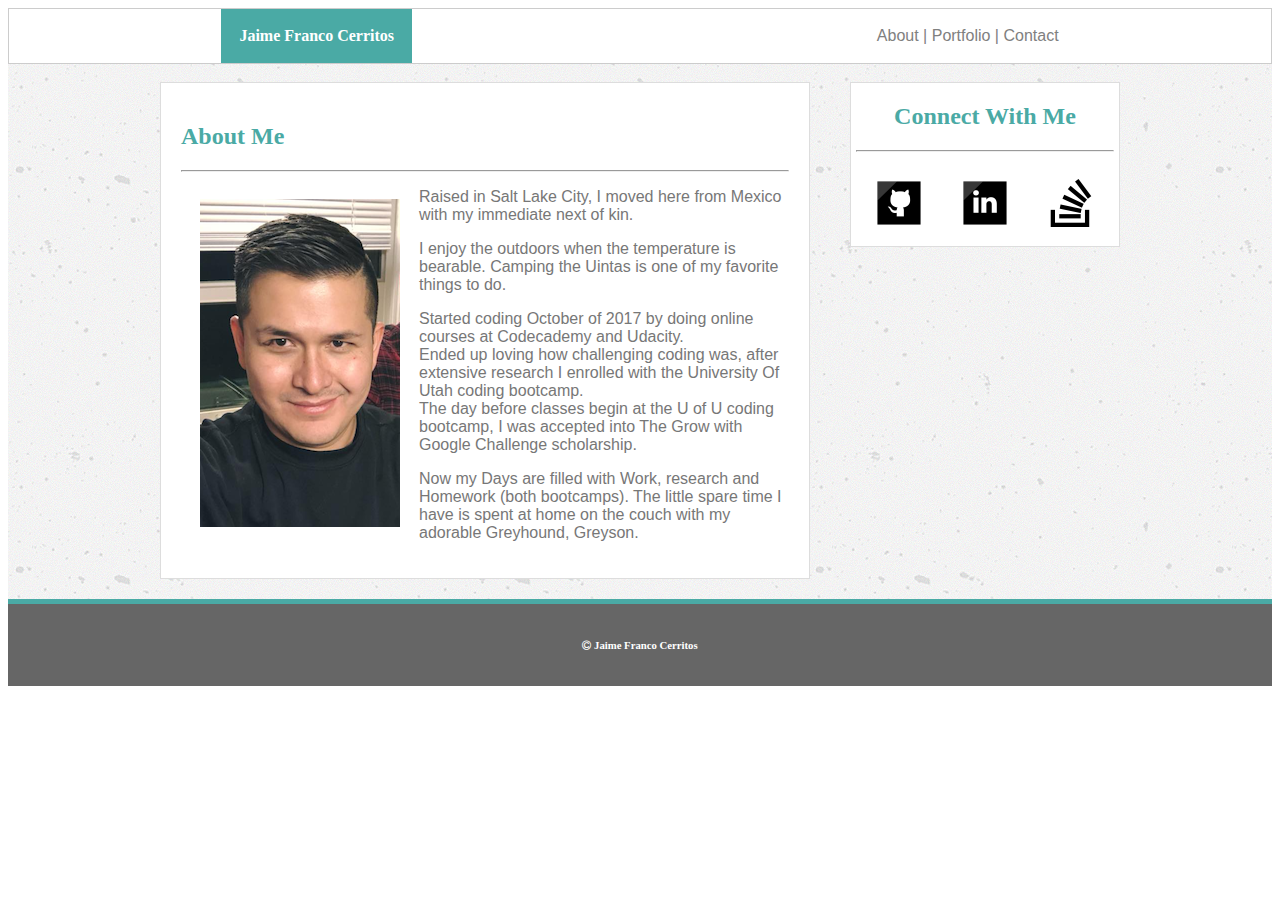
<file: index.html>
<!DOCTYPE html>
<html lang="en">

<head>
    <link rel="icon" sizes="ico" href="assets/images/octopus.ico">
    <meta charset="UTF-8">
    <meta name="viewport" content="width=device-width, initial-scale=1.0">
    <meta http-equiv="X-UA-Compatible" content="ie=edge">
    <link rel="stylesheet" href="font-awesome/css/font-awesome.min.css">
    <title>About</title>
    <link rel="stylesheet" href="assets/css/style.css">
</head>

<body>

    <div id="container" class="clearfix" ::after>

        <div id="header">
            <logo id="jaime">Jaime Franco Cerritos</logo>
            <ul id="navigation">
                <a href="index.html" target="_blank">About |</a>
                <a href="portfolio.html" target="_blank">Portfolio |</a>
                <a href="contact.html" target="_blank">Contact</a>
            </ul>
        </div>
        <br>
        <div id="center">
            <div id="content" class="clearfix" ::after>
                <h2>About Me</h2>
                <hr>
                <img src="assets/images/jfcslc.png" alt="">
                <div id="pad">
                    <p>
                        Raised in Salt Lake City, I moved here from Mexico with my immediate next of kin.
                    </p>
                    <p>
                        I enjoy the outdoors when the temperature is bearable. Camping the Uintas is one of my favorite things to do.
                    </p>
                    <p>
                        Started coding October of 2017 by doing online courses at Codecademy and Udacity. <br> Ended up loving how challenging coding
                        was, after extensive research I enrolled with the University Of Utah coding bootcamp. <br> The day before
                        classes begin at the U of U coding bootcamp, I was accepted into The Grow with Google Challenge scholarship.
                    </p>
                    <p>
                        Now my Days are filled with Work, research and Homework (both bootcamps). The little spare time I have is spent at home on
                        the couch with my adorable Greyhound, Greyson.
                    </p>
                </div>
            </div>
            <div id="sidebar">
                <h2>Connect With Me</h2>
                <hr>
                <a href="https://github.com/jfcslc801" target="_blank">
                    <img src="assets/images/github.png" alt="">
                </a>
                <a href="https://www.linkedin.com/in/jfcslc801/" target="_blank">
                    <img src="assets/images/linkedin.png" alt="">
                </a>
                <a href="https://stackoverflow.com/users/8798330/jaime-franco-cerritos" target="_blank">
                    <img src="assets/images/stack.png" alt="">
                </a>
            </div>

        </div>

        <div id="footer">
            <h6>
                <i class="fa fa-copyright" fa-3x aria-hidden="true"></i> Jaime Franco Cerritos</h6>
        </div>
    </div>
</body>

</html>
</file>
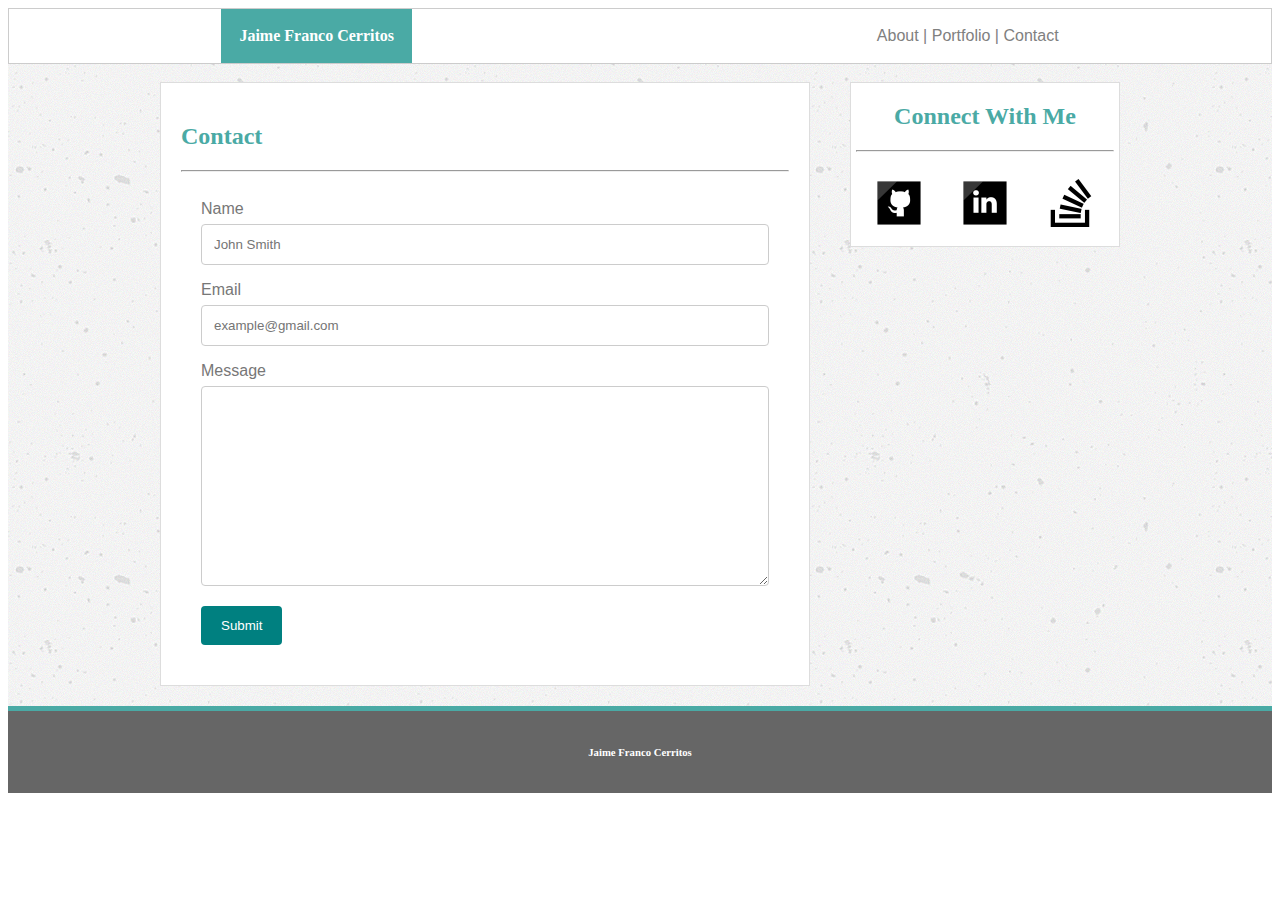
<file: contact.html>
<!DOCTYPE html>
<html lang="en">

<head>
    <meta charset="UTF-8">
    <meta name="viewport" content="width=device-width, initial-scale=1.0">
    <meta http-equiv="X-UA-Compatible" content="ie=edge">
    <title>Contact</title>
    <link rel="icon" sizes="ico" href="oct.ico">
    <link rel="stylesheet" href="assets/css/style.css">
</head>

<body>

    <div id="container" class="clearfix" ::after>

        <div id="header">
            <logo id="jaime">Jaime Franco Cerritos</logo>
            <ul id="navigation">
                <a href="index.html" target="_blank">About |</a>
                <a href="portfolio.html" target="_blank">Portfolio |</a>
                <a href="contact.html" target="_blank">Contact</a>
            </ul>
        </div>
        <br>

        <div id="center">
            <div id="content">
                <h2>Contact</h2>
                <hr>
                <div class="container">
                    <form action="mailto:someone@example.com" method="post" enctype="text/plain">
                        <label for="name">Name</label>
                        <input type="text" id="name" name="name" placeholder="John Smith">

                        <label for="email">Email</label>
                        <input type="text" id="email" name="email" placeholder="example@gmail.com">

                        <label for="subject">Message</label>
                        <textarea id="subject" name="subject" style="height:200px"></textarea>

                        <input type="submit" value="Submit">
                    </form>
                </div>
            </div>
            <div id="sidebar">
                <h2>Connect With Me</h2>
                <hr>
                <a href="https://github.com/jfcslc801" target="_blank">
                    <img src="assets/images/github.png" alt="">
                </a>
                <a href="https://www.linkedin.com/in/jfcslc801/" target="_blank">
                    <img src="assets/images/linkedin.png" alt="">
                </a>
                <a href="https://stackoverflow.com/users/8798330/jaime-franco-cerritos" target="_blank">
                    <img src="assets/images/stack.png" alt="">
                </a>
            </div>
        </div>




        <div id="footer">
            <h6>Jaime Franco Cerritos</h6>
        </div>
    </div>
</body>

</html>
</file>
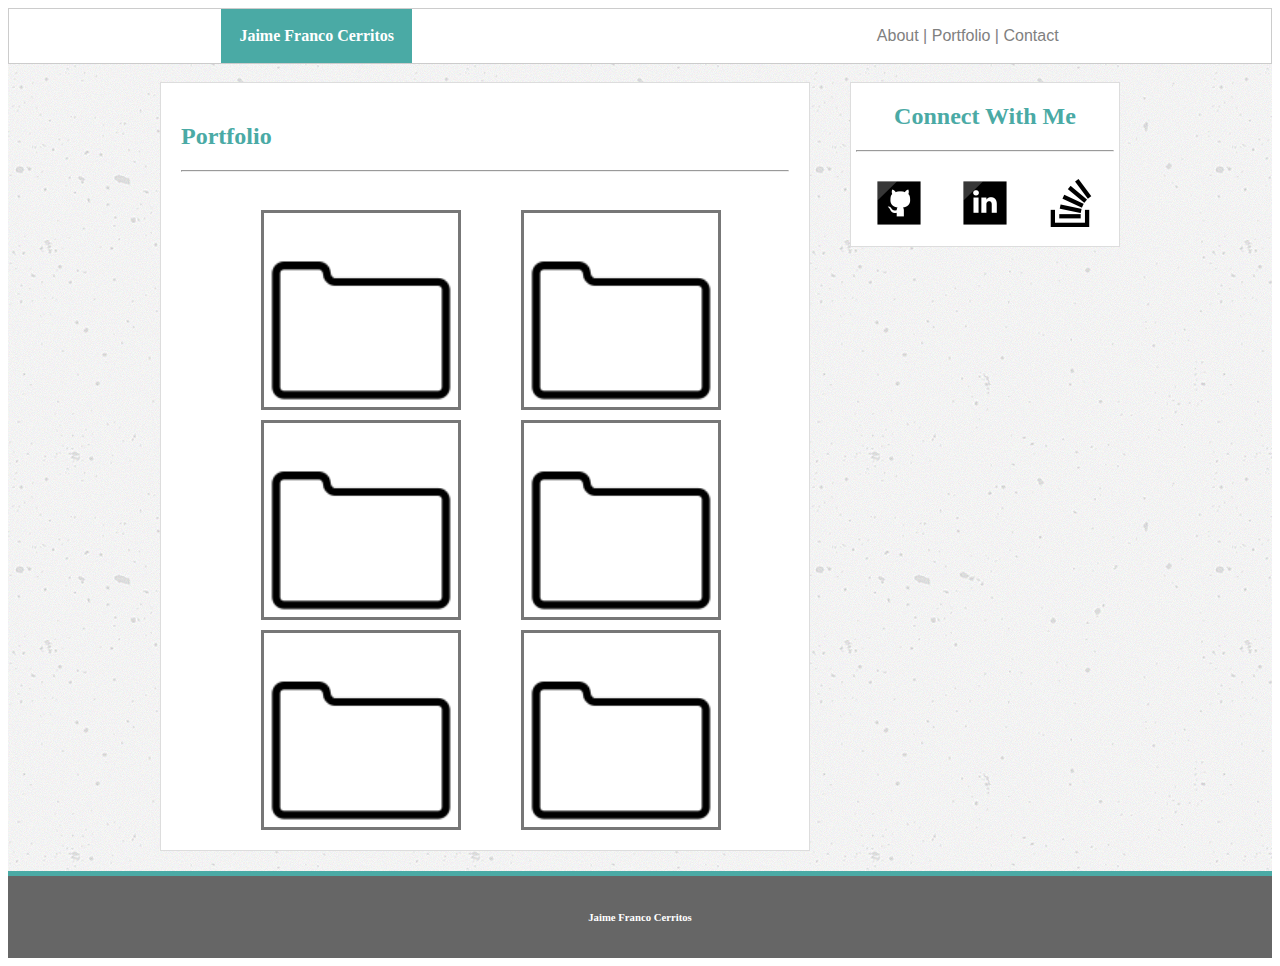
<file: portfolio.html>
<!DOCTYPE html>
<html lang="en">

<head>
    <meta charset="UTF-8">
    <meta name="viewport" content="width=device-width, initial-scale=1.0">
    <meta http-equiv="X-UA-Compatible" content="ie=edge">
    <title>Porfolio</title>
    <link rel="icon" sizes="ico" href="oct.ico">
    <link rel="stylesheet" href="assets/css/style.css">
</head>

<body>

    <div id="container" class="clearfix" ::after>

        <div id="header">
            <logo id="jaime">Jaime Franco Cerritos</logo>
            <ul id="navigation">
                <a href="index.html" target="_blank">About |</a>
                <a href="portfolio.html" target="_blank">Portfolio |</a>
                <a href="contact.html" target="_blank">Contact</a>
            </ul>
        </div>
        <br>

        <div id="center">
            <div id="content">
                <h2>Portfolio</h2>
                <hr>
                <div class="container">
                    <img src="assets/images/folder.png" alt="" id="folders">
                    <img src="assets/images/folder.png" alt="" id="folders">
                    <img src="assets/images/folder.png" alt="" id="folders">
                    <img src="assets/images/folder.png" alt="" id="folders">
                    <img src="assets/images/folder.png" alt="" id="folders">
                    <img src="assets/images/folder.png" alt="" id="folders">
                </div>

            </div>
            <div id="sidebar">
                <h2>Connect With Me</h2>
                <hr>
                <a href="https://github.com/jfcslc801" target="_blank">
                    <img src="assets/images/github.png" alt="">
                </a>
                <a href="https://www.linkedin.com/in/jfcslc801/" target="_blank">
                    <img src="assets/images/linkedin.png" alt="">
                </a>
                <a href="https://stackoverflow.com/users/8798330/jaime-franco-cerritos" target="_blank">
                    <img src="assets/images/stack.png" alt="">
                </a>
            </div>
        </div>

        <div id="footer">
            <h6>Jaime Franco Cerritos</h6>
        </div>
    </div>
</body>

</html>
</file>
<file: assets/css/style.css>
/* Centers Page */
* {
  box-sizing: border-box;
  
}
/* Sets div within div in center page */
#center{
    margin: 0 auto;
    width: 960px;
}

/* sets background in container div */
#container {
    background-image: url("../images/concrete-texture.png");
    
}


/* used flex box to align div within divs */
#header {
    width: 100%;
    border: 1px solid #ccc;
    font-family: 'Arial', 'Helvetica Neue', Helvetica, sans-serif;
    background-color: #fff;
    display: flex;
    align-items: center;
    justify-content: space-around;
}

#jaime {
    color: white;
    padding: 18px 18px;
    background-color: #4aaaa5;
    font-weight:      bold;
    font-family: 'Georgia', Times, Times New Roman, serif; 
}

#footer {
    width: 100%;
    text-align: center;
    color: white;
    background-color: #666;
    clear: both;
    padding: 10px 10px;
    border-top: solid 5px #4aaaa5;
}

#content {
    width: 650px;
    float: left;
    text-align: left;
    padding: 20px 20px;
    margin-bottom: 20px;
    background-color: #fff;
    border: 1px solid #ddd;
    overflow: scroll;
}

#sidebar {
    width: 270px;
    float: left;
    text-align: center;
    background-color: #fff;
    border: 1px solid #ddd;
    margin-left: 40px;
    padding-left: 5px;
    padding-right: 5px;
}

#navigation li {
    display: inline;
}


img {
    margin: 19px 19px;
    float: left;
    
}

h2 {
    color: #4aaaa5;
    font-family: 'Georgia', Times, Times New Roman, serif; 
}

p {
    color: #777;
    font-family: 'Arial', 'Helvetica Neue', Helvetica, sans-serif;
    font-size: 16px;
}

input[type=text], select, textarea {
    width: 100%;
    padding: 12px;
    border: 1px solid #ccc;
    border-radius: 4px;
    box-sizing: border-box;
    margin-top: 6px;
    margin-bottom: 16px;
    resize: vertical;
}

input[type=submit] {
    background-color: teal;
    color: white;
    padding: 12px 20px;
    border: none;
    border-radius: 4px;
    cursor: pointer;
}

.container {
    padding: 20px;
}

label {
    color: #777;
    font-family: 'Arial', 'Helvetica Neue', Helvetica, sans-serif;
}

#folders {
    display: inline-block;
    margin: auto;
    border: 3px solid #777; 
    width: 200px;
    margin-left:60px;
    margin-top: 10px;
}

a {
    font-size: 16px;
    text-decoration:  none;
}

a:link { color: grey; }
a:visited { color: grey; }
a:hover { color: purple; }
a:active { color: lavender; }
img:hover { background-color: #4aaaa5; }
</file>
